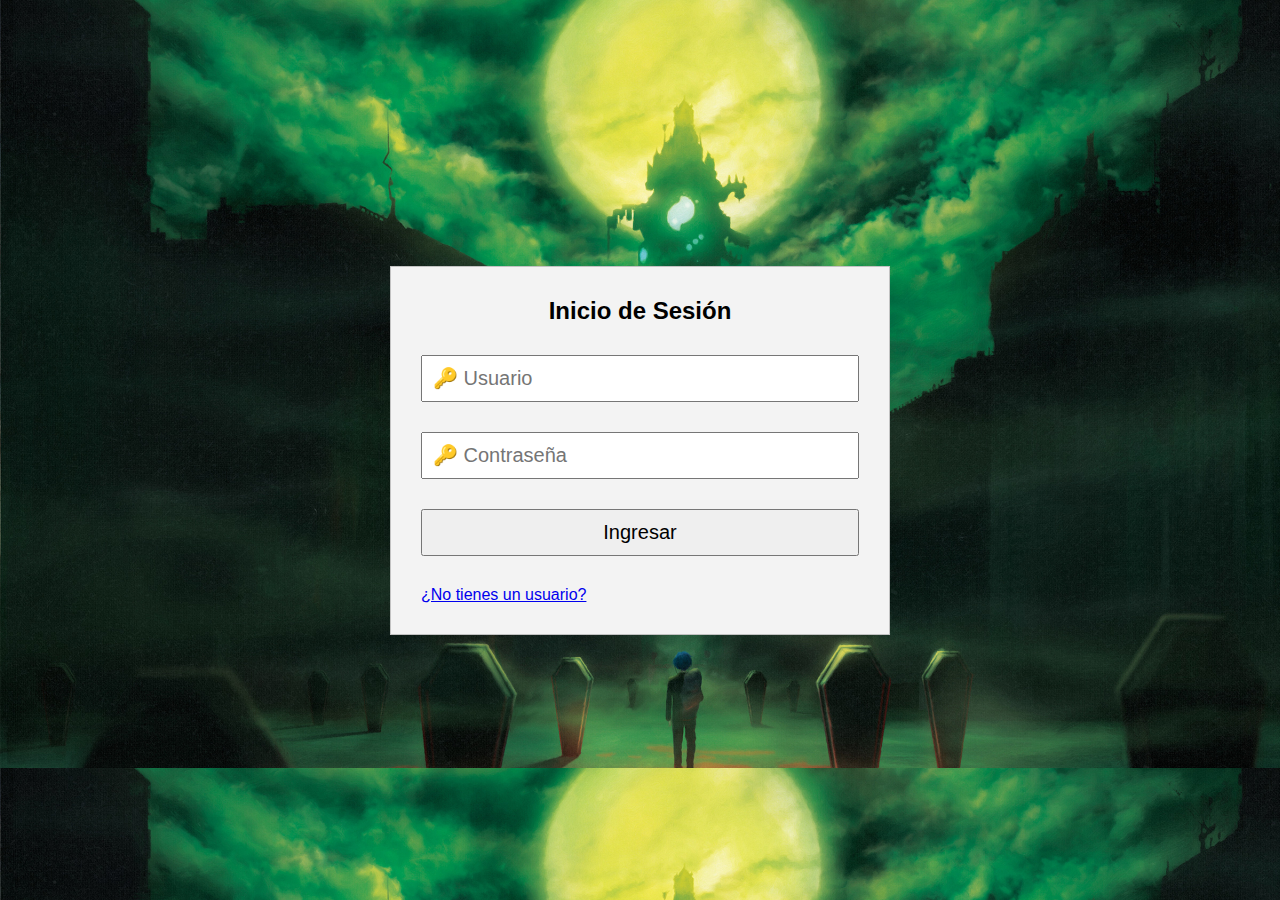
<file: index.html>
<html>
<head>
	<title>Login</title>
	<meta charset="UTF-8">
	<meta name="viewport" content="width=device-width, user-scalable=no, 
	initial-scale=1, maximum-scale=1, minimum-scale=1">
	<link rel="stylesheet" href="assets/css/styleL.css"/>

</head>
<body>
<form id="logs">
		<h2>Inicio de Sesión</h2>
		<input type="text" placeholder="&#128273; Usuario" id="usuario">
		<input type="password" placeholder="&#128273; Contraseña" id="contrasena">
		<input type="submit" value="Ingresar">
			<a href="registro.html" >¿No tienes un usuario?</a>
	
		<script type="text/javascript" src="assets/js/logs.js"></script>
</form>
</body>
</html>
</file>
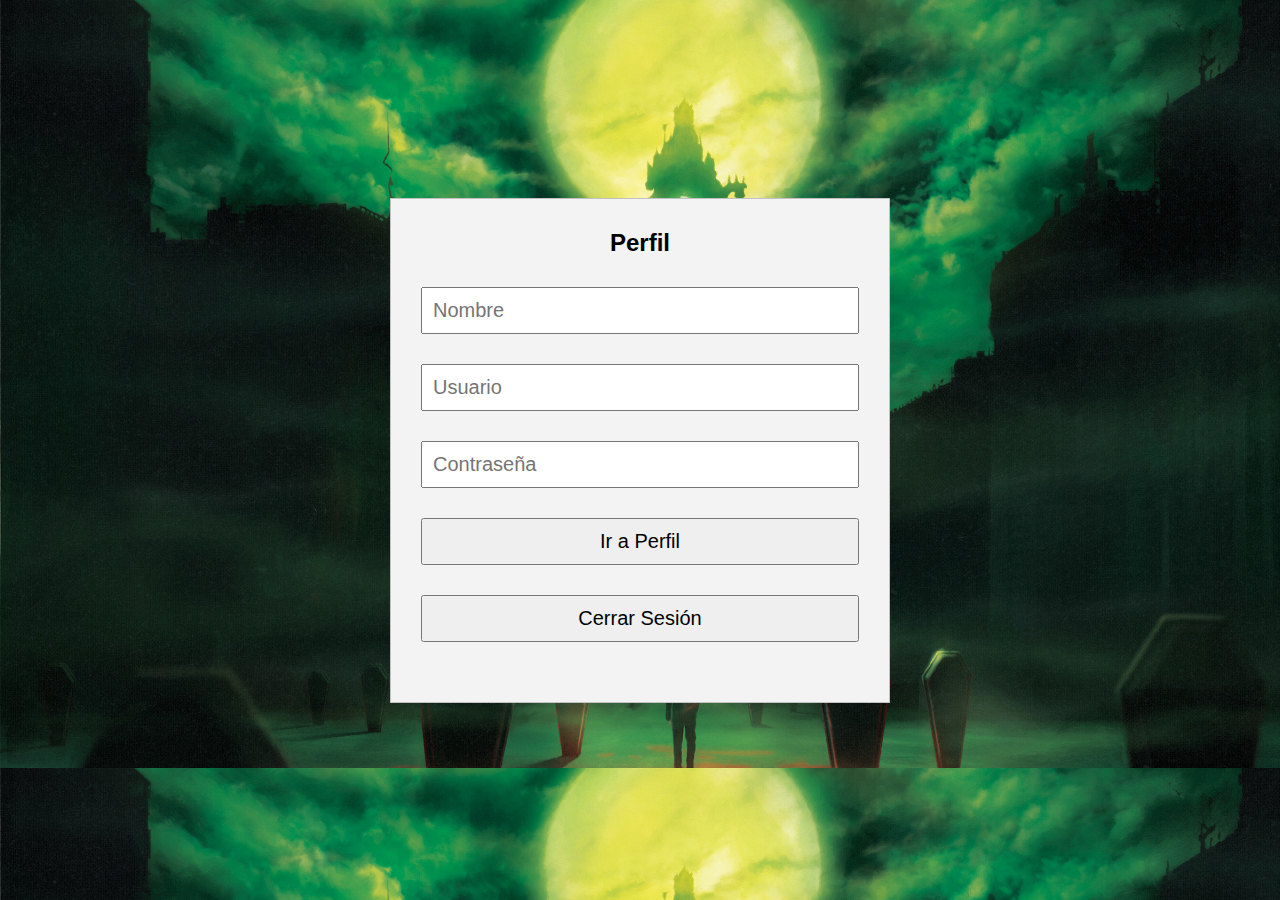
<file: perfil.html>
<html>
<head>
	<title>Perfil</title>
	<meta charset="UTF-8">
	<link rel="stylesheet" href="assets/css/styleL.css">

</head>
<body>
	<form>
		<h2>Perfil</h2>
		<input type="text" id="nombre" readonly="" placeholder="Nombre">
		<input type="text" id="usuario" readonly="" placeholder="Usuario">
		<input type="text" id="contrasena" readonly="" placeholder="Contraseña">
			<input type="button"  value="Ir a Perfil" onclick="llenar()" ></button>
		<input type="button"  value="Cerrar Sesión" onclick="cerrarsesion()" ></button>
	</form>
	<script type="text/javascript" src="assets/js/logs.js"></script>
		<script src="assets/js/jquery.min.js"></script>
</body>
</html>
</file>
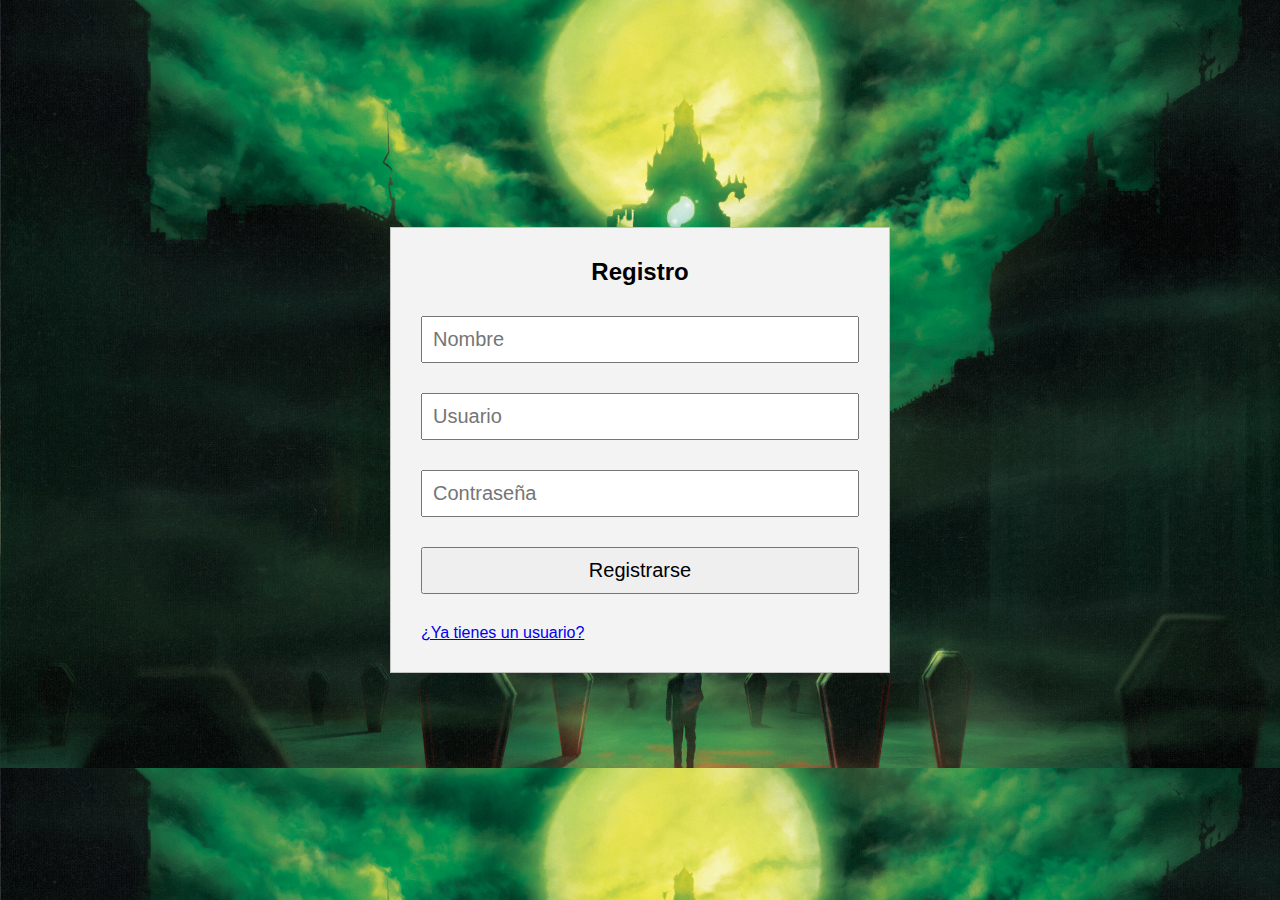
<file: registro.html>
<html>
<head>
	<title>Registro</title>
	<meta charset="UTF-8">
	<link rel="stylesheet" href="assets/css/styleL.css">
	
</head>
<body>
	<form id="btnIn">
		<h2>Registro</h2>
		<input type="text" id="nombre" placeholder="Nombre">
		<input type="text"  id="usuario" placeholder="Usuario">
		<input type="password"  id="contrasena" placeholder="Contraseña">

		<input   type="submit" value="Registrarse"></button>
		<a href="index.html" id="log">¿Ya tienes un usuario?</a>
	</form>
	
	<script type="text/javascript" src="assets/js/codigo.js"></script>
</body>
</html>
</file>
<file: assets/css/styleL.css>
*{
	margin: 0;
	padding: 0;
	font-family: sans-serif;
	box-sizing: border-box;
}
body {
	
background:url("Fondo.png");

	display:flex;
	min-height:100vh;	 
 }
 
 

form {
    margin:auto;
	width: 50%;
	max-width: 500px;
	background: #F3F3F3;
	padding: 30px;
	border: 1px solid rgba(0,0,0,0.2);
}
h2 {
	text-align: center;
	margin-bottom:20px;
	color: rgba(0,0,0,0.5),
}
input {
	display:block;
	padding:10px;
	width:100%;
	margin:30px 0;
	font-size: 20px;
}
input [type="submit"]
background:linear-gradient(#FFDA63, #FFB940);
border: 0;
color: brown;
opacity: 0.8;
cursor: pointer;
border-darius: 20px;
 margin-bottom: 0;
 }
  input[type="submit"]:hover {
	 opacity: 1;
 }
 
 input[type="submit"]:active {
	 transform:scale(0.95);
 }
 @media(max-width:768px){
	 form{
		 width:75%;
	 }
 }
 @media(max-width:480px){
	 form{
		 width:95%;
	 }
 }
</file>
